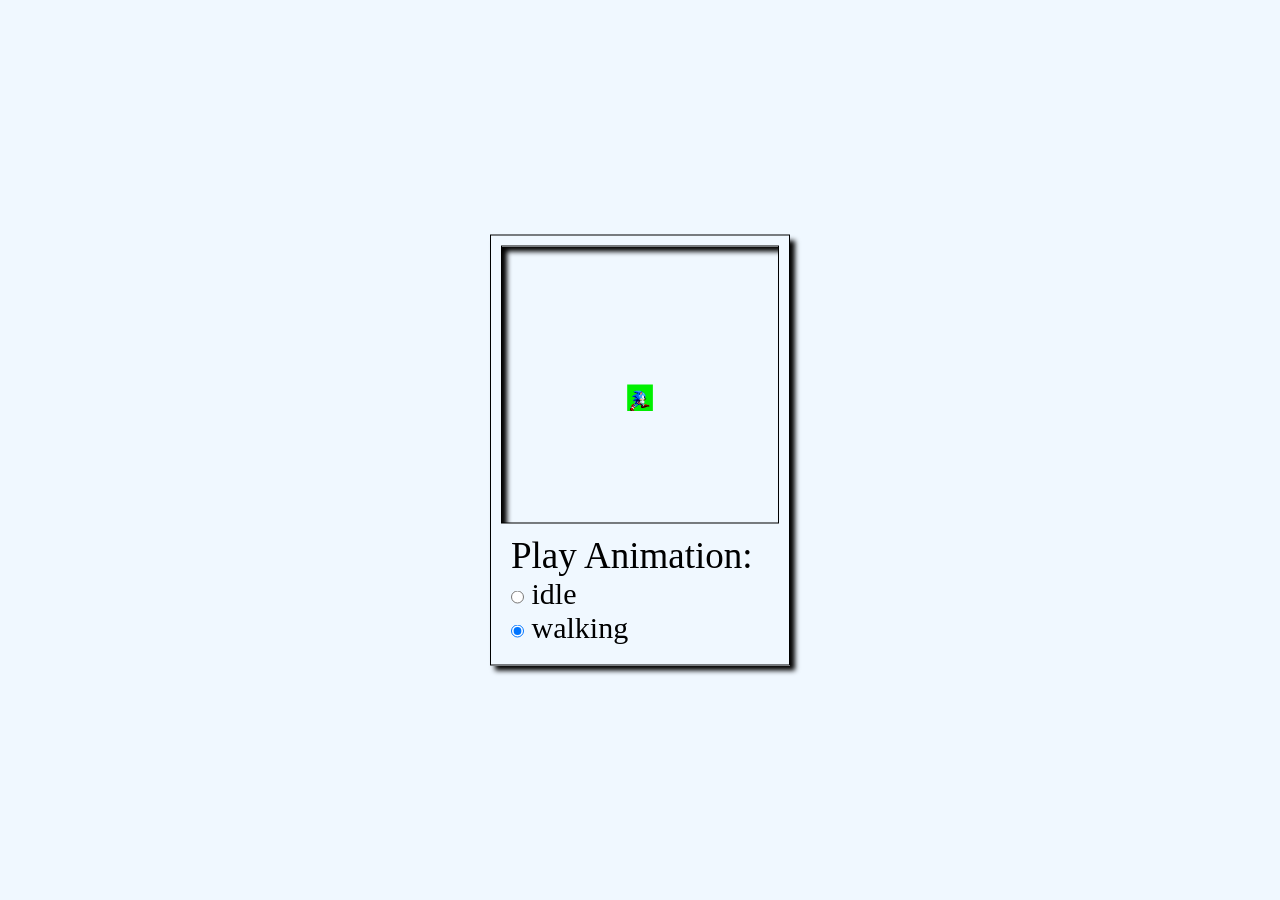
<file: Pagina/index.html>
<!DOCTYPE html>
<html lang="pt br">
    <head>
        <meta charset="UTF-8">
        <link rel="stylesheet" href="styles/style.css">
        <title>sprite animation</title>
    </head>
    <body>
        <img id="sonic" src="img/sonicSprites.png">
        <div id="container">
            <canvas id="canvas1"></canvas>
            <div id="controls">
                <p>Play Animation:</p>
                <input type="radio" name="animation" id="idle" checked>
                <label id="idle">idle</label><br>
                <input type="radio" name="animation" id="walking" checked>
                <label id="walking">walking</label><br>
            </div>
        </div>
        <script type="module" src="scripts/main.js"></script>
    </body>
</html>
</file>
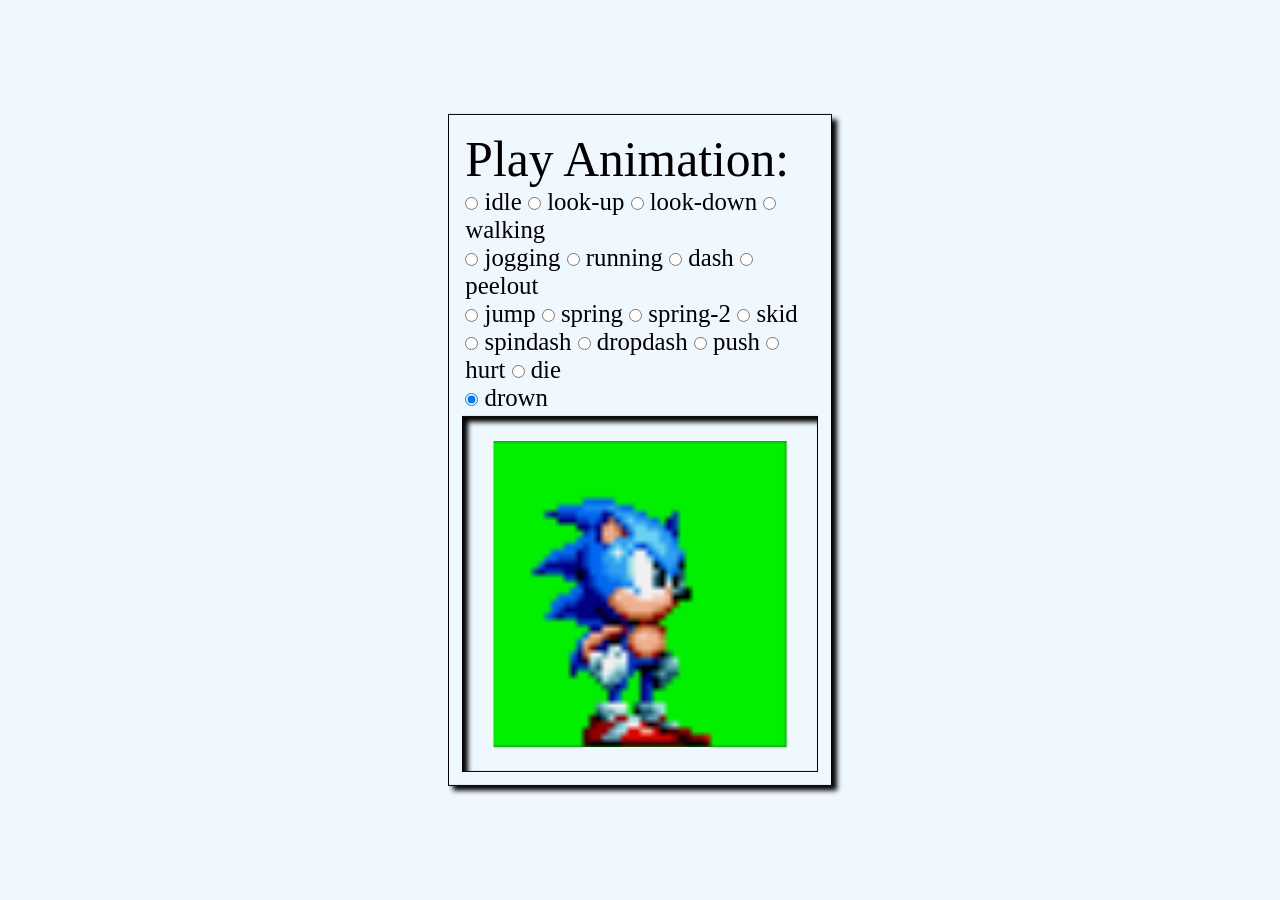
<file: SpriteAnimation/index.html>
<!DOCTYPE html>
<html lang="pt br">
    <head>
        <meta charset="UTF-8">
        <link rel="stylesheet" href="styles/style.css">
        <title>sprite animation</title>
    </head>
    <body>
        <img id="character">
        <div id="container">
            
            <div id="controls">
                <p>Play Animation:</p>
                <input type="radio" name="animation" id="idle" checked>
                <label id="idle">idle</label>
                <input type="radio" name="animation" id="lookUp" checked>
                <label id="lookUp">look-up</label>
                <input type="radio" name="animation" id="lookDown" checked>
                <label id="lookDown">look-down</label>
                <input type="radio" name="animation" id="walking" checked>
                <label id="walking">walking</label><br>
                <input type="radio" name="animation" id="jogging" checked>
                <label id="jogging">jogging</label>
                <input type="radio" name="animation" id="running" checked>
                <label id="running">running</label>
                <input type="radio" name="animation" id="dash" checked>
                <label id="dash">dash</label>
                <input type="radio" name="animation" id="peelout" checked>
                <label id="peelout">peelout</label><br>
                <input type="radio" name="animation" id="jump" checked>
                <label id="jump">jump</label>
                <input type="radio" name="animation" id="spring" checked>
                <label id="spring">spring</label>
                <input type="radio" name="animation" id="spring2" checked>
                <label id="spring2">spring-2</label>
                <input type="radio" name="animation" id="skid" checked>
                <label id="skid">skid</label><br>
                <input type="radio" name="animation" id="spinDash" checked>
                <label id="spinDash">spindash</label>
                <input type="radio" name="animation" id="dropDash" checked>
                <label id="dropDash">dropdash</label>
                <input type="radio" name="animation" id="push" checked>
                <label id="push">push</label>
                <input type="radio" name="animation" id="hurt" checked>
                <label id="hurt">hurt</label>
                <input type="radio" name="animation" id="die" checked>
                <label id="die">die</label><br>
                <input type="radio" name="animation" id="drown" checked>
                <label id="drown">drown</label>
            </div>
            <canvas id="canvas1"></canvas>
        </div>
        <script type="module" src="scripts/main.js"></script>
    </body>
</html>
</file>
<file: Pagina/styles/style.css>
*{
    margin: 0;
    padding: 0;
    box-sizing: border-box;
}
body{
    background-color: aliceblue;
}

#sonic{
    z-index: 1;
    display: none;
}

#container{
    position: absolute;
    top: 50%;
    left: 50%;
    transform: translate(-50%, -50%);
    box-shadow: 5px 5px 5px black;
    border: 1px solid black;
    padding: 10px;
    width: 300px;
    display: flex;
    flex-direction: column;
    justify-content: center;
}

#controls{
    font-size: 30px;
    margin: 10px;
}

#controls>p{
    font-size: 37px;
}

#canvas1{
    box-shadow: inset 5px 5px 5px black;
    border: 1px solid black;
}
</file>
<file: SpriteAnimation/styles/style.css>
*{
    margin: 0;
    padding: 0;
    box-sizing: border-box;
}
body{
    background-color: aliceblue;
}

#character{
    z-index: 1;
    display: none;
}

#container{
    position: absolute;
    top: 50%;
    left: 50%;
    transform: translate(-50%, -50%);
    box-shadow: 5px 5px 5px black;
    border: 1px solid black;
    padding: 1%;
    width: 30%;
    display: flex;
    flex-direction: column;
    justify-content: center;
}

#controls{
    font-size: 155%;
    margin: 1%;
}

#controls>p{
    font-size: 200%;
}

#canvas1{
    box-shadow: inset 5px 5px 5px black;
    border: 1px solid black;
}
</file>
